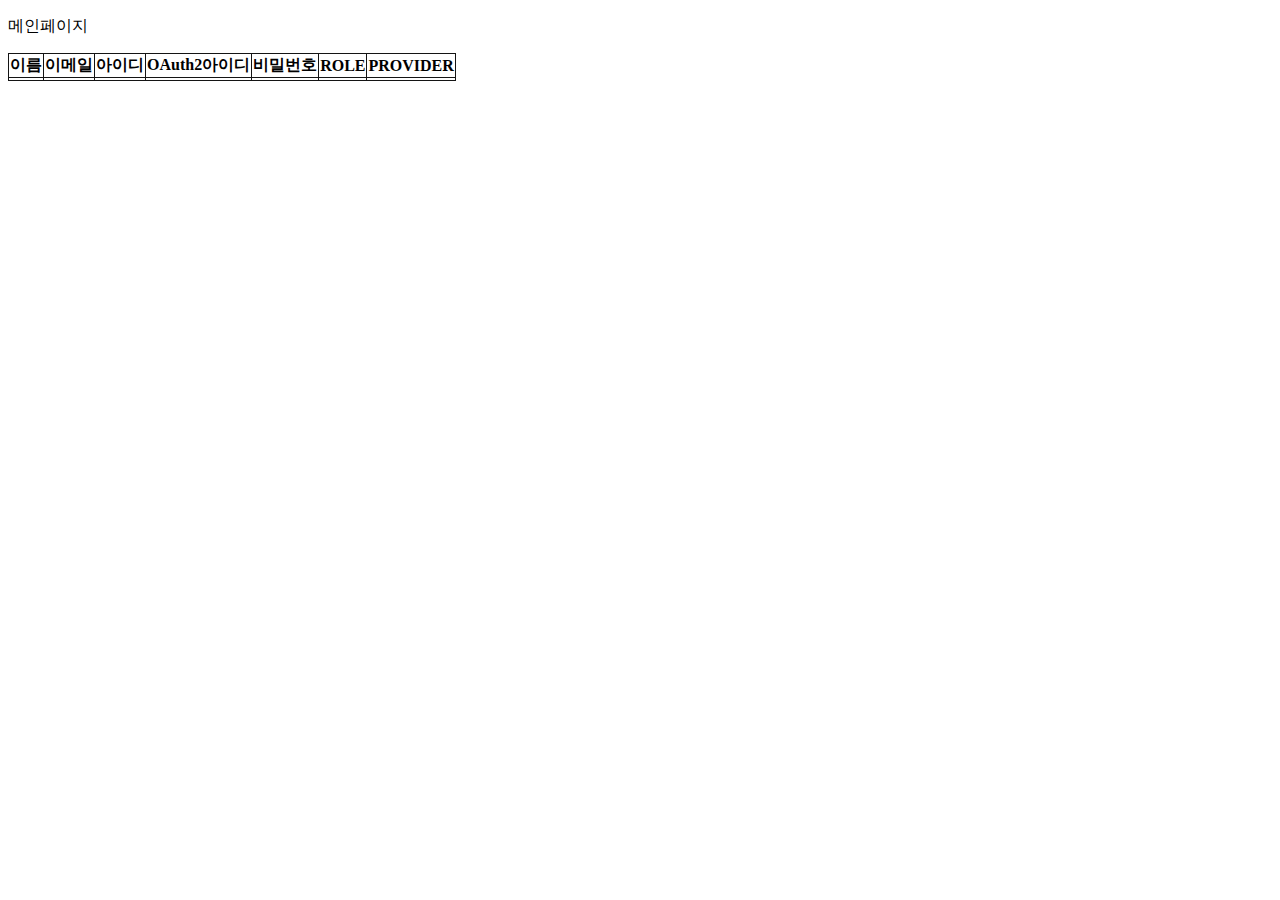
<file: security-20240312-youngpil/bin/main/templates/index.html>
<!DOCTYPE html>
<html xmlns="http://www.thymeleaf.org">
<head>
<meta charset="UTF-8">
<title>Hello</title>	

<style>
		table {
			border: 1px solid #141414;
			border-collapse: collapse;
		}
		
		th, td {
			border: 1px solid #141414;
			border-collapse: collapse;
			text-align: center;
		}
</style>

</head>	
	<body>
		<p>메인페이지</p>
		<!--<p th:text="${principal}"></p>-->
		<table>
			<tr>
				<th>이름</th>
				<th>이메일</th>
				<th>아이디</th>
				<th>OAuth2아이디</th>
				<th>비밀번호</th>
				<th>ROLE</th>
				<th>PROVIDER</th>
			</tr>
			<tr>
				<td th:text="${principal.user.user_name}"></td>
				<td th:text="${principal.user.user_email}"></td>
				<td th:text="${principal.user.user_id}"></td>
				<td th:text="${principal.user.oauth2_id}"></td>
				<td th:text="${principal.user.user_password}"></td>
				<td th:text="${principal.user.user_roles}"></td>
				<td th:text="${principal.user.user_provider}"></td>
			</tr>
		</table>
	</body>
</html>
</file>
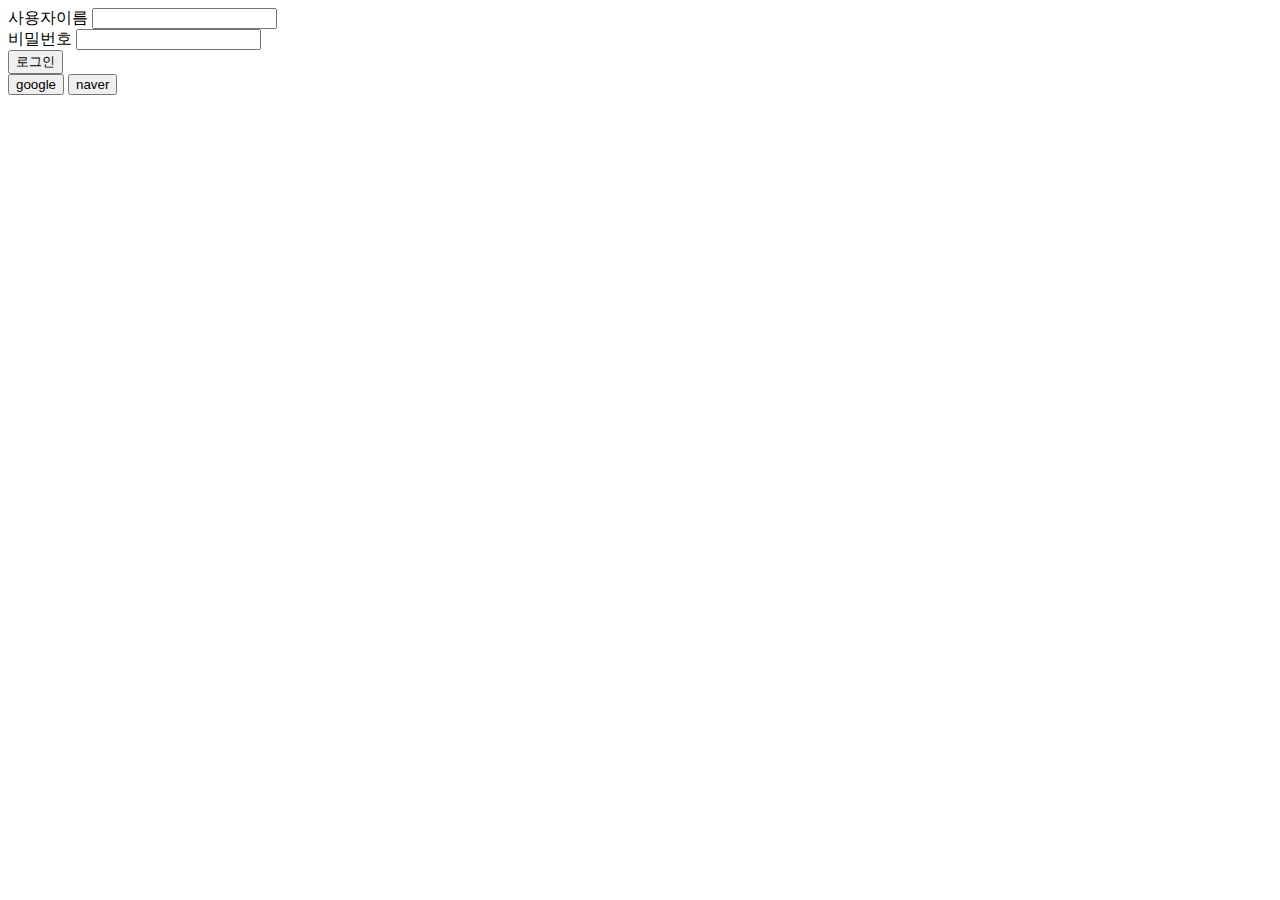
<file: security-20240312-youngpil/bin/main/templates/auth/signin.html>
<!DOCTYPE html>
<html>
<head>
<meta charset="UTF-8">
<title>Login</title>	
</head>	
	<body>
		<form method="post" action="/auth/signin">
			<label>사용자이름</label>
			<input name="username"><br>
			<label>비밀번호</label>
			<input type="password" name="password"><br>
			<button type="submit">로그인</button>
		</form>
		<button type="button" onclick="location.href='/oauth2/authorization/google';">google</button>
		<button type="button" onclick="location.href='/oauth2/authorization/naver';">naver</button>
	</body>
</html>
</file>
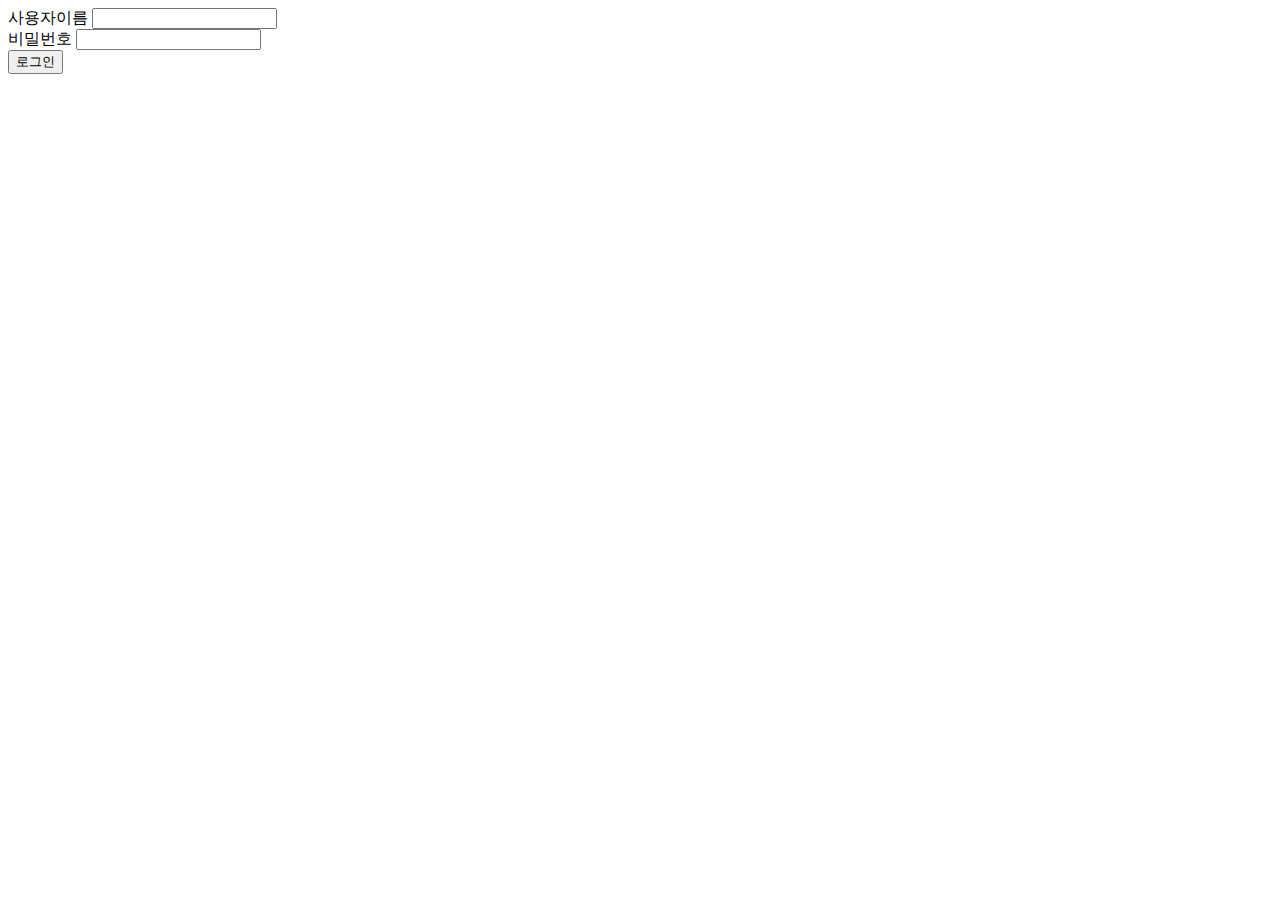
<file: secyrity2/bin/main/templates/auth/signin.html>
<!DOCTYPE html>
<html>
<head>
<meta charset="UTF-8">
<title>로그인</title>	
</head>	
	<body>
		<form method="post" action="/auth/signin">
			<label>사용자이름</label>
			<input name="username"><br>
			<label>비밀번호</label>
			<input type="password" name="password"><br>
			<button type="submit">로그인</button>
		</form>
	</body>
</html>
</file>
